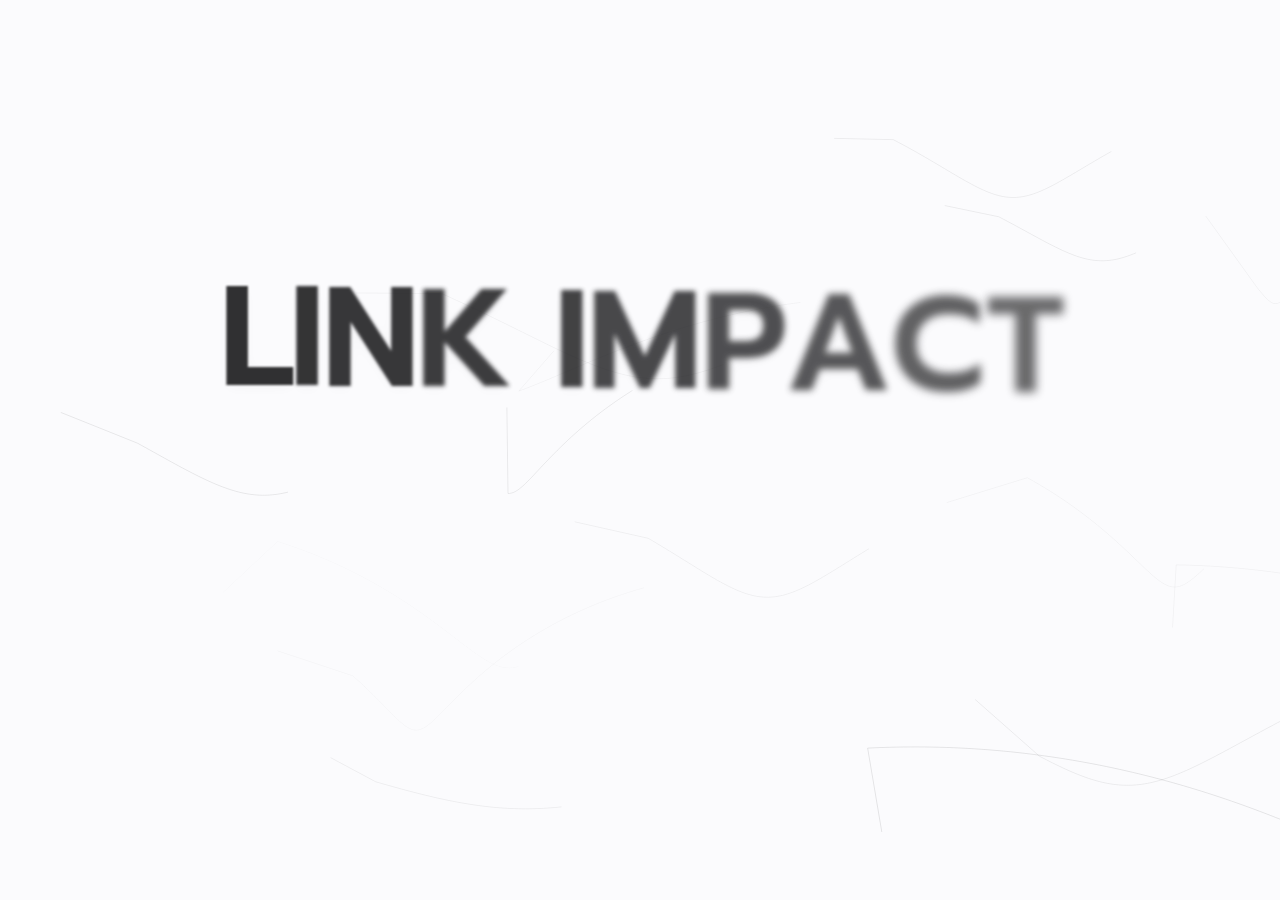
<file: index.html>
<!DOCTYPE html>
<html lang="ko">
<head>
    <meta charset="UTF-8">
    <meta name="viewport" content="width=device-width, initial-scale=1.0">
    <title>LINK IMPACT | The Future of Connection</title>
    <!-- Primary SEO -->
<meta name="description" content="링크임팩트(LINK IMPACT)는 글로벌 임팩트 연결 플랫폼으로, 공익 활동과 지속가능한 변화를 연결합니다. A global platform connecting impact, public initiatives, and sustainable change.">
<meta name="keywords" content="링크임팩트, LINK IMPACT, LINKIMPACT, 글로벌 임팩트 플랫폼, NGO 플랫폼, Global Impact Platform, Social Impact, Sustainability, Public Good">
<meta name="author" content="LINK IMPACT">
<meta name="robots" content="index, follow">
<meta name="language" content="Korean, English">
<meta http-equiv="X-UA-Compatible" content="IE=edge">

<!-- Canonical URL (※ 반드시 실제 사이트 주소로 변경) -->
<link rel="canonical" href="https://linkimpact.or.kr/
">

<!-- Open Graph -->
<meta property="og:type" content="website">
<meta property="og:title" content="LINK IMPACT | Global Impact Platform">
<meta property="og:description" content="Connecting people, initiatives, and ideas to create sustainable global impact.">
<meta property="og:url" content="https://linkimpact.or.kr/">

<meta property="og:image" content="https://linkimpact.or.kr/assets/img/brand/og-img.png">
<meta property="og:image:width" content="1200">
<meta property="og:image:height" content="630">
<meta property="og:image:alt" content="LINK IMPACT | Global Impact Platform">


<!-- Twitter -->
<meta name="twitter:card" content="summary_large_image">
<meta name="twitter:title" content="LINK IMPACT | Global Impact Platform">
<meta name="twitter:description" content="Connecting people and initiatives for sustainable global impact.">
<meta name="twitter:image" content="https://linkimpact.or.kr/assets/img/brand/og-img.png">


<!-- Geo (Optional but helpful globally) -->
<meta name="geo.region" content="KR">
<meta name="geo.placename" content="Seoul">

    <link rel="icon" type="image/png" href="./assets/img/brand/favicon.png">

    <link href="https://fonts.googleapis.com/css2?family=Prompt:wght@300;600&display=swap" rel="stylesheet">
    <style>
        :root {
            --bg-off-white: #fbfbfd; /* 애플 특유의 정갈한 미색 */
            --text-dark: #1d1d1f; /* 깊이감 있는 차콜 그레이 */
            --brand-green: #34C759; /* 브랜드 네온 그린 */
            --line-color-light: rgba(0, 0, 0, 0.05); /* 배경 라인 컬러 */
            --font-main: 'Prompt', sans-serif;
        }

        body, html {
            margin: 0; padding: 0; width: 100%; height: 100%;
            background-color: var(--bg-off-white);
            font-family: var(--font-main);
            overflow: hidden;
            display: flex; align-items: center; justify-content: center;
            color: var(--text-dark);
        }

        /* 캔버스 배경 라인 */
        #background-canvas {
            position: fixed;
            top: 0; left: 0;
            width: 100%; height: 100%;
            z-index: 1;
            opacity: 0.8; /* 은은하게 보이도록 투명도 조절 */
        }

        .container {
            position: relative; /* 캔버스 위에 올라오도록 */
            z-index: 10;
            text-align: center;
            width: 100%;
            padding-bottom: 5vh;
        }

        /* 1. 키네틱 타이포그래피 스타일 */
        .title-wrapper {
            display: flex;
            justify-content: center;
            gap: 0.3em;
            font-size: clamp(3rem, 14vw, 9rem);
            font-weight: 600;
            letter-spacing: -0.04em;
            text-transform: uppercase;
            color: var(--text-dark);
            text-shadow: 0 5px 15px rgba(0,0,0,0.03); /* 텍스트에 미세한 깊이감 */
        }

        .char {
            display: inline-block;
            opacity: 0;
            filter: blur(15px);
            transform: scale(0.8) translateY(50px);
        }

        /* 2. 슬로건 스타일 */
        .slogan {
            font-size: clamp(0.8rem, 2.5vw, 1.6rem);
            font-weight: 300;
            color: var(--brand-green);
            letter-spacing: 0.4em;
            text-transform: uppercase;
            margin: 1.5rem 0 4rem 0;
            opacity: 0;
        }

        /* 3. 버튼 스타일 */
        .nav-menu {
            display: flex;
            gap: 1.5rem;
            justify-content: center;
            opacity: 0;
            pointer-events: none;
        }

        .btn {
            padding: 1.1rem 3.5rem;
            border: 1px solid rgba(0, 0, 0, 0.1);
            color: var(--text-dark);
            text-decoration: none;
            font-size: 0.95rem;
            font-weight: 300;
            border-radius: 50px;
            background: rgba(255, 255, 255, 0.7);
            backdrop-filter: blur(15px);
            transition: all 0.4s cubic-bezier(0.25, 1, 0.5, 1);
            letter-spacing: 0.05em;
            box-shadow: 0 4px 12px rgba(0, 0, 0, 0.05);
        }

        .btn:hover {
            background: var(--brand-green); /* 후버 시 브랜드 그린으로 채움 */
            color: var(--white); /* 텍스트는 화이트 */
            border-color: var(--brand-green);
            transform: translateY(-4px);
            box-shadow: 0 10px 25px rgba(52, 199, 89, 0.3);
        }

        /* 반응형 */
        @media (max-width: 768px) {
            .nav-menu { flex-direction: column; align-items: center; gap: 1rem; }
            .btn { width: 220px; padding: 0.9rem 0; }
        }

        .socialDock {
    display: flex;
    justify-content: center;
    align-items: center;
    gap: 0.7rem;
    flex-wrap: wrap;
}

.socialDock--home {
    position: fixed;
    left: 50%;
    bottom: 28px;
    transform: translateX(-50%);
    z-index: 20;
    opacity: 0;
    pointer-events: none;
}

.socialDock a {
    display: inline-flex;
    align-items: center;
    justify-content: center;
    width: 42px;
    height: 42px;
    padding: 0;
    border-radius: 999px;
    text-decoration: none;
    color: var(--text-dark);
    border: 1px solid rgba(0,0,0,0.1);
    background: rgba(255,255,255,0.72);
    backdrop-filter: blur(15px);
    box-shadow: 0 4px 12px rgba(0,0,0,0.05);
    transition: all 0.3s ease;
}

.socialDock svg {
    width: 19px;
    height: 19px;
    stroke: currentColor;
    stroke-width: 1.7;
    fill: none;
    stroke-linecap: round;
    stroke-linejoin: round;
}

.socialDock a:hover {
    background: var(--brand-green);
    border-color: var(--brand-green);
    color: #fff;
    transform: translateY(-2px);
}

    </style>
</head>
<body>

    <canvas id="background-canvas"></canvas>

    <div class="container">
        <div class="title-wrapper" id="title">
            <div class="word">LINK</div>
            <div class="word">IMPACT</div>
        </div>
        <p class="slogan" id="slogan">Connected to Change the World</p>
        
        <div class="nav-menu" id="menu">
            <a href="about.html" class="btn">ABOUT US</a>
            <a href="activities.html" class="btn">ACTIVITIES</a>
        </div>
    </div>

    <nav class="socialDock socialDock--home" aria-label="External channels">
    <a href="https://www.instagram.com/linkimpact_" target="_blank" rel="noopener noreferrer" aria-label="Instagram">
        <svg viewBox="0 0 24 24" aria-hidden="true">
            <rect x="3" y="3" width="18" height="18" rx="5"></rect>
            <circle cx="12" cy="12" r="4"></circle>
            <circle cx="17" cy="7" r="1.3"></circle>
        </svg>
    </a>

    <a href="https://www.youtube.com/@LINKIMPACTNGO" target="_blank" rel="noopener noreferrer" aria-label="YouTube">
        <svg viewBox="0 0 24 24" aria-hidden="true">
            <rect x="3" y="6" width="18" height="12" rx="3"></rect>
            <path d="M10 9.5v5l5-2.5-5-2.5z"></path>
        </svg>
    </a>

    <a href="https://www.facebook.com/people/Linkimpact/61564662763460" target="_blank" rel="noopener noreferrer" aria-label="Facebook">
        <svg viewBox="0 0 24 24" aria-hidden="true">
            <path d="M14 8h2.5V4.5H14c-2.8 0-4.5 1.7-4.5 4.6V12H7v3.5h2.5V21H13v-5.5h3l.6-3.5H13V9.2c0-.8.4-1.2 1-1.2z"></path>
        </svg>
    </a>

    <a href="https://naturelens.kr" target="_blank" rel="noopener noreferrer" aria-label="Nature Lens">
        <svg viewBox="0 0 24 24" aria-hidden="true">
            <circle cx="12" cy="12" r="6"></circle>
            <circle cx="12" cy="12" r="2.4"></circle>
            <path d="M4 12h3M17 12h3M12 4v3M12 17v3"></path>
        </svg>
    </a>
</nav>

    <script src="https://cdnjs.cloudflare.com/ajax/libs/gsap/3.12.2/gsap.min.js"></script>
    <script>
        document.addEventListener('DOMContentLoaded', () => {
            const words = document.querySelectorAll('.word');
            
            // 텍스트를 글자 단위로 쪼개기
            words.forEach(word => {
                const text = word.textContent;
                word.innerHTML = text.split('').map(char => 
                    `<span class="char">${char}</span>`
                ).join('');
            });

            // GSAP 타임라인
            const tl = gsap.timeline({ defaults: { ease: "power4.out" } });

            // 타이포 모션: 부드럽게 초점이 잡히며 안착
            tl.to(".char", {
                opacity: 1,
                y: 0,
                scale: 1,
                filter: "blur(0px)",
                duration: 1.8,
                stagger: 0.04
            })
            // 슬로건: 아래서 위로 살며시 등장
            .to("#slogan", {
                opacity: 1,
                y: -15,
                duration: 1.2
            }, "-=1")
            // 버튼: 페이드 인
            .to("#menu", {
                opacity: 1,
                y: -15,
                pointerEvents: "auto",
                duration: 1
            }, "-=0.8")
.to("#menu", {
    opacity: 1,
    y: -15,
    pointerEvents: "auto",
    duration: 1
}, "-=0.8")
.to(".socialDock--home", {
    opacity: 1,
    pointerEvents: "auto",
    duration: 0.8
}, "-=0.5");
            // --- 배경 라인 Canvas 애니메이션 ---
            const canvas = document.getElementById('background-canvas');
            const ctx = canvas.getContext('2d');
            let width, height;
            let lines = [];
            const numLines = 15; // 라인 개수

            function initCanvas() {
                width = canvas.width = window.innerWidth;
                height = canvas.height = window.innerHeight;
                lines = [];
                for (let i = 0; i < numLines; i++) {
                    lines.push({
                        x: Math.random() * width,
                        y: Math.random() * height,
                        vx: (Math.random() - 0.5) * 0.5, // -0.25 ~ 0.25
                        vy: (Math.random() - 0.5) * 0.5,
                        amplitude: Math.random() * 50 + 50, // 파동의 진폭
                        frequency: Math.random() * 0.005 + 0.005, // 파동의 빈도
                        phase: Math.random() * Math.PI * 2, // 초기 위상
                        length: Math.random() * 300 + 200, // 라인 길이
                        lineWidth: Math.random() * 0.5 + 0.5, // 라인 두께
                        opacity: Math.random() * 0.1 + 0.03 // 라인 투명도
                    });
                }
            }

            function animateLines() {
                ctx.clearRect(0, 0, width, height); // 이전 프레임 지우기

                lines.forEach(line => {
                    ctx.beginPath();
                    ctx.strokeStyle = `rgba(0, 0, 0, ${line.opacity})`; // 아주 연한 블랙
                    ctx.lineWidth = line.lineWidth;

                    // 라인의 시작점
                    ctx.moveTo(line.x, line.y);

                    // 사인파 기반의 곡선 그리기
                    for (let i = 0; i <= line.length; i += 5) {
                        const angle = i * line.frequency + line.phase;
                        const offsetX = Math.cos(angle) * line.amplitude;
                        const offsetY = Math.sin(angle) * line.amplitude;
                        
                        // 라인 방향에 따라 곡선 적용
                        const controlX = line.x + i + offsetX;
                        const controlY = line.y + offsetY;
                        ctx.lineTo(controlX, controlY);
                    }
                    ctx.stroke();

                    // 라인 이동
                    line.x += line.vx;
                    line.y += line.vy;
                    line.phase += 0.01; // 위상 변화로 파동 애니메이션

                    // 화면 밖으로 나가면 다시 반대편에서 나타남
                    if (line.x > width + line.length) line.x = -line.length;
                    if (line.x < -line.length) line.x = width + line.length;
                    if (line.y > height + line.length) line.y = -line.length;
                    if (line.y < -line.length) line.y = height + line.length;
                });

                requestAnimationFrame(animateLines);
            }

            initCanvas();
            animateLines();
            window.addEventListener('resize', initCanvas);
        });
    </script>
</body>
</html>
</file>
